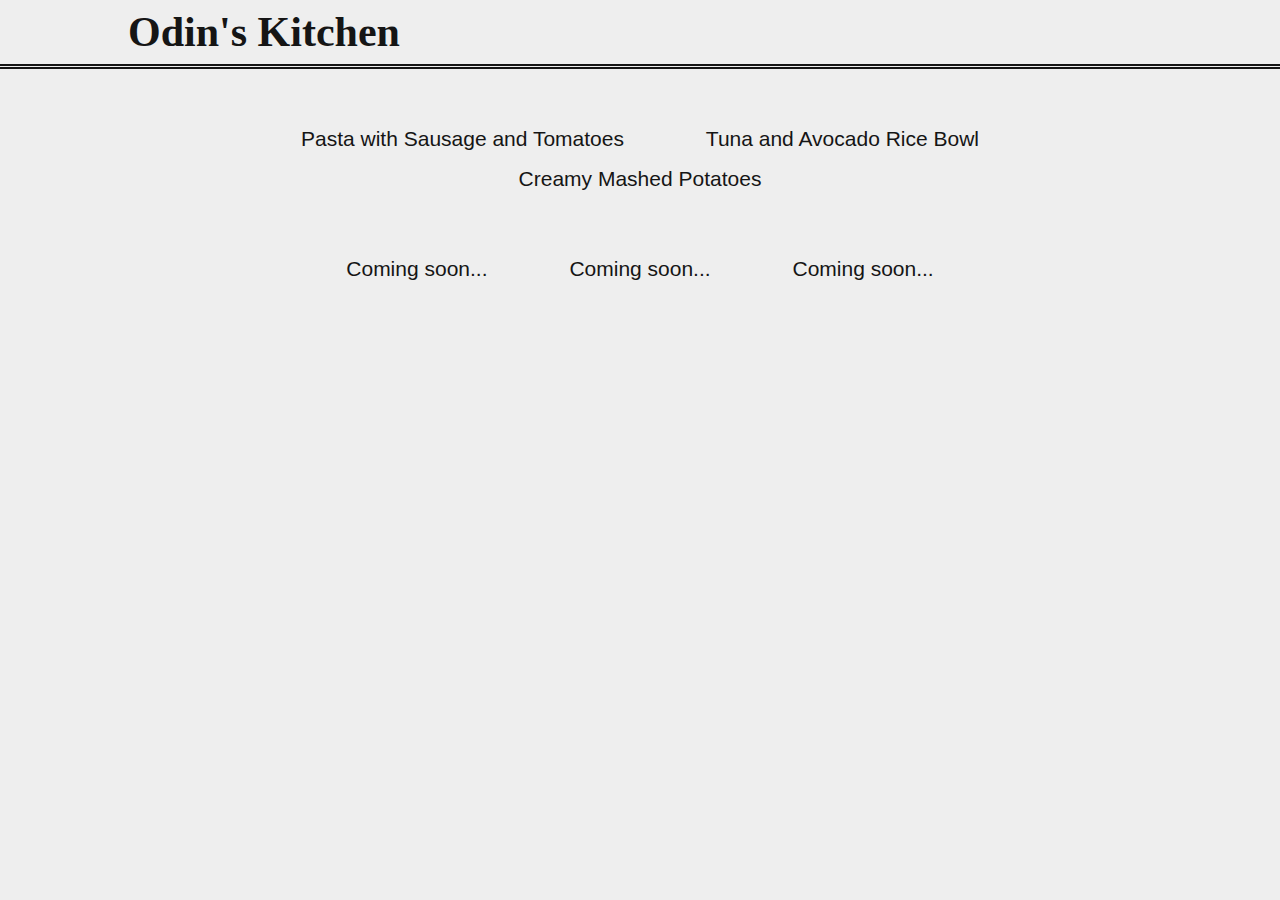
<file: index.html>
<!DOCTYPE html>
<html lang="en">

<head>
    <meta charset="UTF-8">
    <meta name="viewport" content="width=device-width, initial-scale=1.0">
    <link href="style.css" rel="stylesheet" />
    <title>Odin Recipes</title>
</head>

<body>
    <div class="header-card">
        <h1>Odin's Kitchen</h1>
    </div>

    <div class="homepage-list">
        <ul>
            <li><a href="./recipes/pasta-sausage-tomatoes.html">Pasta with Sausage and Tomatoes</a></li>
            <li><a href="./recipes/tuna-avocado-bowl.html">Tuna and Avocado Rice Bowl</a></li>
            <li><a href="./recipes/mashed-potatoes.html">Creamy Mashed Potatoes</a></li>
        </ul>
    </div>
    <div class="homepage-list">
        <ul>
            <li><a href="./recipes/pasta-sausage-tomatoes.html">Coming soon...</a></li>
            <li><a href="./recipes/tuna-avocado-bowl.html">Coming soon...</a></li>
            <li><a href="./recipes/mashed-potatoes.html">Coming soon...</a></li>
        </ul>
    </div>
</body>

</html>
</file>
<file: style.css>
* {
    background-color: #eee;
    font-family: 'Franklin Gothic Medium', 'Arial Narrow', Arial, sans-serif;
    font-size: 21px;
    margin: 0px;
}

.header-card {
    display: block;
    border-bottom: 5px double #151515;
}

h1 {
    font-family: 'Georgia', serif;
    font-weight: 800;
    color: #151515;
    font-size: 42px;
    padding: 8px;
    padding-left: 10%;
    box-sizing: border-box;
}

h2,
h3 {
    font-family: 'Lucida Sans', 'Lucida Sans Regular', 'Lucida Grande', 'Lucida Sans Unicode', Geneva, Verdana, sans-serif;
    color: #151515;
    font-weight: 600;
    font-size: 30px;
    padding-left: 10%;
}

p {
    text-align: center;
    margin-bottom: 60px;
    margin-top: 10px;
    padding: 0;
}

.homepage-list {
    width: 80%;
    margin-left: auto;
    margin-right: auto;
    margin-top: 50px;
}

.homepage-list ul {
    list-style-type: none;
    /* border: 1px solid red; */
    text-align: center;
    padding-left: 0px;
    
}

.homepage-list li {
    display: inline-block;
    margin-left: 30px;
    margin-right: 30px;
}

.homepage-list a{
    display: inline-block;
    margin: 5px;
    text-decoration: none;
    text-align: center;
    color: #151515;
    border: 3px solid transparent;
}

a:hover {
    color: #ff8400;
    border-bottom: 3px double #151515;
    box-sizing: border-box;
}

.instructions li,
.ingredients li{
    line-height: 200%;
    color: #151515;
    font-weight: 200;
}

.ingredients-container,
.instructions-container {
    width: 50%;
    margin-left: auto;
    margin-right: auto;
}

img {
    display: block;
    margin: auto;
    margin-top: 20px;
}
</file>
